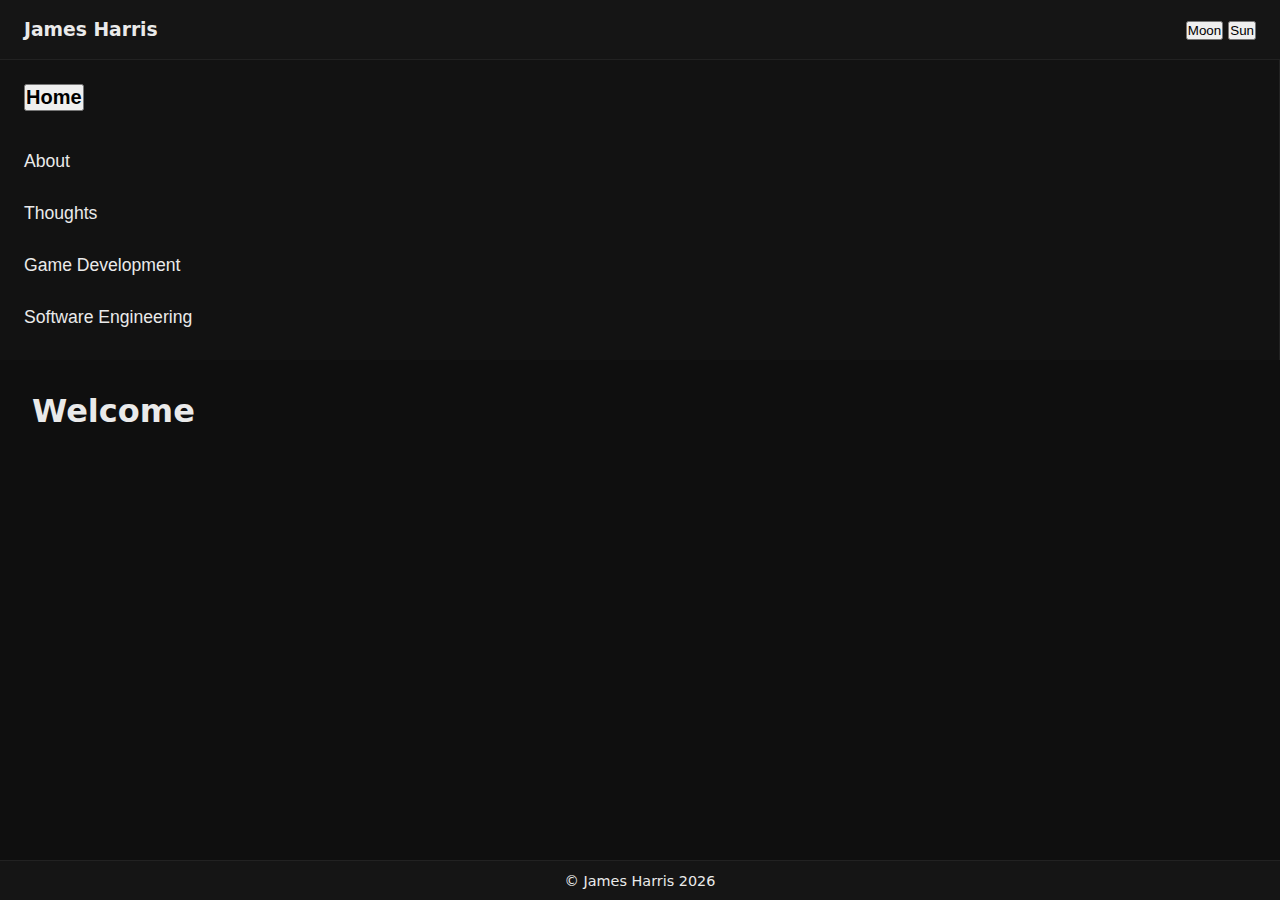
<file: index.html>
<!DOCTYPE html>
<html lang="en">
<head>
    <meta charset="UTF-8">
    <meta name="viewport" content="width=device-width, initial-scale=1.0">
    <title>Welcome Page</title>
    <link rel="stylesheet" href="styleSheet.css">
</head>
<body>
    <div class="Header">
        <div class="Header_Content">
            <div><h3>James Harris</h3></div>
            <div>
                <button>Moon</button>
                <button>Sun</button>
            </div>
        </div>
    </div>

    <div>
        <div class="Side_Bar">
            <div class="Side_Bar_Title"><a href="Home_Page.html"><button class="Side_Bar_Title_Button"><h2>Home</h2></button></a></div>
            <div class="Side_Bar_Content">
                <div><button class="Side_Bar_Button">About</button></div>
                <div><a href="Thoughts_Page.html"><button class="Side_Bar_Button">Thoughts</button></a></div>
                <div><button class="Side_Bar_Button">Game Development</button></div>
                <div><button class="Side_Bar_Button">Software Engineering</button></div>
            </div>
        </div>

        <div class="Main_Content">
            <h1>Welcome</h1>
        </div>
    </div>

<footer>
    <p>© James Harris 2026</p>
</footer>

</body>
</html>
</file>
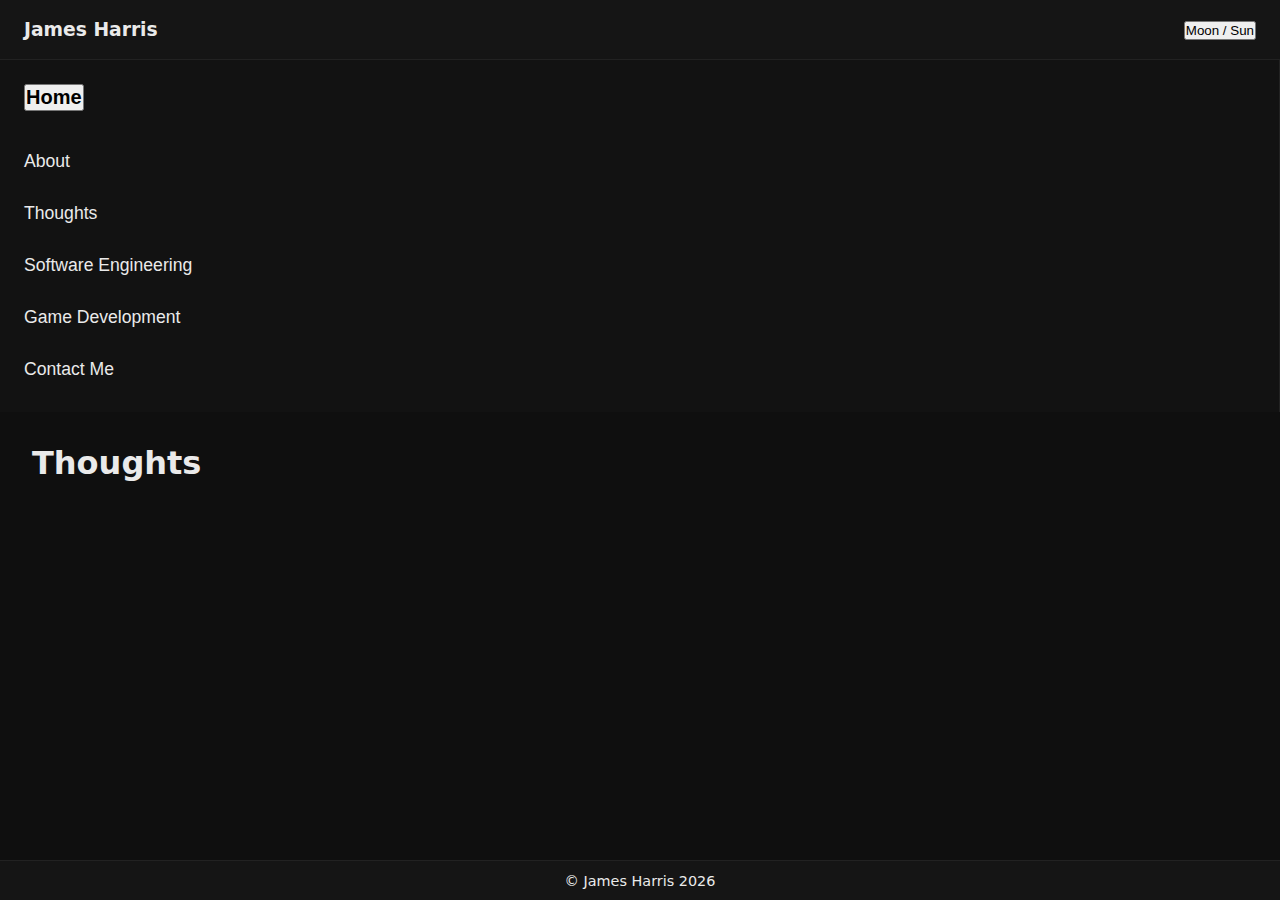
<file: Thoughts_Page.html>
<!DOCTYPE html>
<html lang="en">
<head>
    <meta charset="UTF-8">
    <meta name="viewport" content="width=device-width, initial-scale=1.0">
    <title>Thoughts</title>
    <link rel="stylesheet" href="styleSheet.css">
</head>
<body>
    <div class="Header">
        <div class="Header_Content">
            <div><h3>James Harris</h3></div>
            <div><button>Moon / Sun</button></div>
        </div>
    </div>

    <div>
        <div class="Side_Bar">
            <div class="Side_Bar_Title"><a href="Home_Page.html"><button class="Side_Bar_Title_Button"><h2>Home</h2></button></a></div>
            <div class="Side_Bar_Content">
                <div><button class="Side_Bar_Button">About</button></div>
                <div><button class="Side_Bar_Button">Thoughts</button></div>
                <div><button class="Side_Bar_Button">Software Engineering</button></div>
                <div><button class="Side_Bar_Button">Game Development</button></div>
                <div><button class="Side_Bar_Button">Contact Me</button></div>
            </div>
        </div>

        <div class="Main_Content">
            <h1>Thoughts</h1>
        </div>
    </div>

<footer>
    <p>© James Harris 2026</p>
</footer>

</body>
</html>
</file>
<file: styleSheet.css>
/* ------ Variables for switching between colour modes ------ */
:root {
    --bg-main: #0f0f0f;
    --bg-alt: #151515;
    --bg-sidebar: #121212;
    --text-main: #eaeaea;
    --border-color: #222;
    --accent-color: #007bff;
    --hover-color: #aaaaaa;
}

* {
    margin: 0;
    padding: 0;
    box-sizing: border-box;
}

body {
    min-height: 100vh;
    display: grid;
    grid-template-rows: 60px 1fr 40px; 
    font-family: system-ui, -apple-system, sans-serif;
    background: var(--bg-main);
    color: var(--text-main);
    transition: background-color 0.3s ease, color 0.3s ease;
}

/* ------ Smooth transition between colour modes ------ */
.Header, 
.Side_Bar, 
footer, 
.Side_Bar_Title,
.Side_Bar_Button {
    transition: background-color 0.3s ease, 
                color 0.3s ease, 
                border-color 0.3s ease;
}

a {
    text-decoration: none;
    color: inherit;
}

.Header {
    grid-row: 1;
    display: flex;
    background: var(--bg-alt);
    border-bottom: 1px solid var(--border-color);
    padding: 0 1.5rem;
}

.Header_Content {
    width: 100%;
    display: flex;
    align-items: center;
    justify-content: space-between;
}

.Layout_Container {
    grid-row: 2;
    display: grid;
    grid-template-columns: 220px 1fr;
}

.Side_Bar {
    background: var(--bg-sidebar);
    padding: 1.5rem;
    border-right: 1px solid var(--border-color);
}

.Side_Bar_Title_Link {
    display: block;
    font-size: 1.5rem;
    font-weight: bold;
    text-align: center;
    padding-bottom: 1rem;
}

.Side_Bar_Content {
    margin-top: 2rem;
    display: flex;
    flex-direction: column;
    gap: 15px;
}

.Side_Bar_Button {
    border: 0;
    background: transparent;
    color: var(--text-main);
    font-size: 1.1rem;
    text-align: left;
    cursor: pointer;
    transition: color 0.2s;
    padding: 8px 0;
}

.Side_Bar_Button:hover {
    color: var(--hover-color);
}

.Main_Content {
    padding: 2rem;
}

footer {
    grid-row: 3;
    display: flex;
    align-items: center;
    justify-content: center;
    background: var(--bg-alt);
    border-top: 1px solid var(--border-color);
    font-size: 0.9rem;
}

.Icon_Button {
    background: transparent;
    border: 1px solid var(--border-color);
    color: var(--text-main);
    padding: 5px 10px;
    cursor: pointer;
    border-radius: 4px;
    margin-left: 5px;
    transition: all 0.2s ease;
}

.Icon_Button:hover {
    background: var(--accent-color);
    color: white;
    border-color: var(--accent-color);
}

/* ------ Small Phone like Screens ------ */
@media (max-width: 768px) {
    .Layout_Container {
        grid-template-columns: 1fr;
    }

    .Side_Bar {
        border-right: none;
        border-bottom: 1px solid var(--border-color);
    }

    .Side_Bar_Content {
        flex-direction: row;
        justify-content: space-around;
        flex-wrap: wrap;
        margin-top: 1rem;
    }

    .Side_Bar_Button {
        font-size: 0.9rem;
        padding: 12px 15px;
        background: rgba(255,255,255,0.05);
        border-radius: 5px;
    }
}


/* ------ Big TV like Screens ------ */
@media (min-width: 1921px) {
    body { font-size: 26px; }

    .Layout_Container {
        grid-template-columns: 400px 1fr;
    }

    .Header, .Main_Content, footer {
        padding-left: 5%;
        padding-right: 5%;
    }

    .Side_Bar_Content { gap: 30px; }
    h1 { font-size: 4rem; }
}

/* ------ For Interaction using Keyboard or TV Remote Clicks ------ */
button:focus, a:focus {
    outline: 3px solid var(--accent-color);
    outline-offset: 4px;
}
</file>
